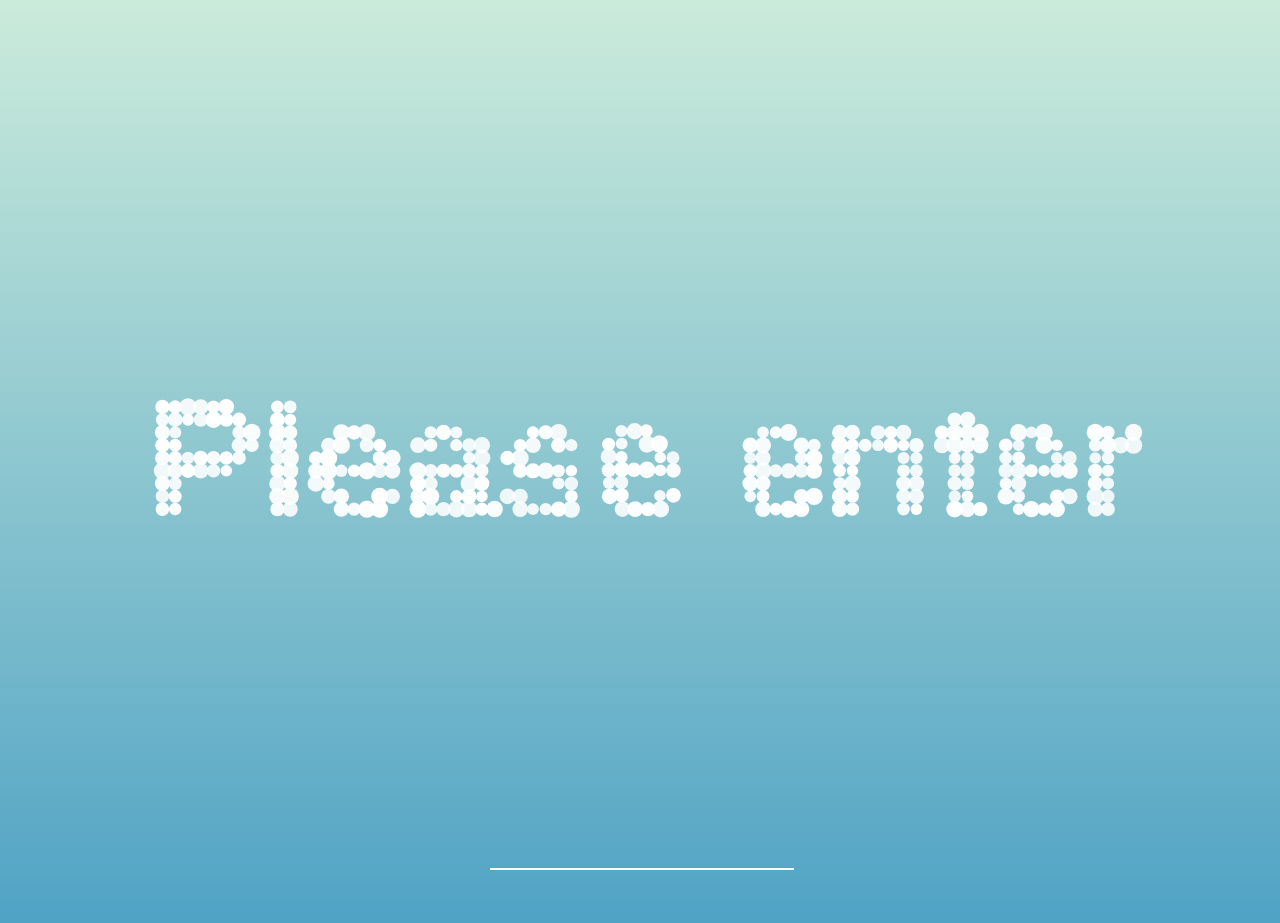
<file: index.html>
<!DOCTYPE html>
<html lang="en" >
<head>
  <meta charset="UTF-8">
  <title>Birdthday Intro</title>
  <link rel="stylesheet" href="https://public.codepenassets.com/css/normalize-5.0.0.min.css">
<link rel="stylesheet" href="./style.css">

</head>
<body>
<!-- partial:index.partial.html -->
<canvas class="canvas"></canvas>

<div class="help" disabled></div> 

<div class="ui">
  <input class="ui-input" type="text" />
  <span class="ui-return">↵</span>
</div>

<div class="overlay">
  <div class="tabs">
    <div class="tabs-labels"><span class="tabs-label">Commands</span><span class="tabs-label">Info</span><span class="tabs-label">Share</span></div>

    <div class="tabs-panels">
      <ul class="tabs-panel commands">
        <li class="commands-item"><span class="commands-item-title">Text</span><span class="commands-item-info" data-demo="Hello :)">Type anything</span><span class="commands-item-action">Demo</span></li>
        <li class="commands-item"><span class="commands-item-title">Countdown</span><span class="commands-item-info" data-demo="#countdown 10">#countdown<span class="commands-item-mode">number</span></span><span class="commands-item-action">Demo</span></li>
        <li class="commands-item"><span class="commands-item-title">Time</span><span class="commands-item-info" data-demo="#time">#time</span><span class="commands-item-action">Demo</span></li>
        <li class="commands-item"><span class="commands-item-title">Rectangle</span><span class="commands-item-info" data-demo="#rectangle 30x15">#rectangle<span class="commands-item-mode">width x height</span></span><span class="commands-item-action">Demo</span></li>
        <li class="commands-item"><span class="commands-item-title">Circle</span><span class="commands-item-info" data-demo="#circle 25">#circle<span class="commands-item-mode">diameter</span></span><span class="commands-item-action">Demo</span></li>

        <li class="commands-item commands-item--gap"><span class="commands-item-title">Animate</span><span class="commands-item-info" data-demo="The time is|#time|#countdown 3|#icon thumbs-up"><span class="commands-item-mode">command1</span>&nbsp;|<span class="commands-item-mode">command2</span></span><span class="commands-item-action">Demo</span></li>
      </ul>
    </div>
  </div>
</div>
<!-- partial -->
  <script  src="./script.js"></script>

</body>
</html>
</file>
<file: style.css>
body {
  font-family: "Avenir", "Helvetica Neue", Helvetica, Arial, sans-serif;
  background: #79a8ae;
  color: #666;
  font-size: 16px;
  line-height: 1.5em;
}

h1 {
  color: #111;
  margin: 0 0 12px 0;
  font-size: 24px;
  line-height: 1.5em;
}

p {
  margin: 0 0 10x 0;
}

a {
  color: #888;
  text-decoration: none;
  border-bottom: 1px solid #ccc;
}

a:hover {
  border-bottom-color: #888;
}

body,
.overlay {
  -webkit-perspective: 1000;
  -webkit-perspective-origin-y: 25%;
}

.body--ready {
  /* Ideas
  background: -webkit-linear-gradient(top, #e2b986 -10%, #241c35 140%);
  background: -webkit-linear-gradient(top, #c97369 -40%, #241c35 130%);
  background: -webkit-linear-gradient(top, #fac4c4 -10%, #606386 140%);
  background: -webkit-linear-gradient(top, #519ab0 0%, #414A6D 110%);
  background: -webkit-linear-gradient(top, rgb(129, 0, 170) 0%, rgb(43, 4, 114) 110%);
  background: -webkit-linear-gradient(top, rgb(163, 235, 189) 0%, rgb(16, 93, 145) 110%);
  background: -webkit-linear-gradient(top, rgb(165, 103, 189) 0%, rgb(75, 233, 214) 120%);
  */

  background: -webkit-linear-gradient(top, rgb(203, 235, 219) 0%, rgb(55, 148, 192) 120%);
  background: -moz-linear-gradient(top, rgb(203, 235, 219) 0%, rgb(55, 148, 192) 120%);
  background: -o-linear-gradient(top, rgb(203, 235, 219) 0%, rgb(55, 148, 192) 120%);
  background: -ms-linear-gradient(top, rgb(203, 235, 219) 0%, rgb(55, 148, 192) 120%);
  background: linear-gradient(top, rgb(203, 235, 219) 0%, rgb(55, 148, 192) 120%);
}

.body--ready .overlay {
  -webkit-transition: -webkit-transform 0.7s cubic-bezier(0.694, 0.0482, 0.335, 1),
                      opacity 0.7s cubic-bezier(0.694, 0.0482, 0.335, 1);
  -moz-transition: -moz-transform 0.7s cubic-bezier(0.694, 0.0482, 0.335, 1),
                      opacity 0.7s cubic-bezier(0.694, 0.0482, 0.335, 1);
  -ms-transition: -ms-transform 0.7s cubic-bezier(0.694, 0.0482, 0.335, 1),
                      opacity 0.7s cubic-bezier(0.694, 0.0482, 0.335, 1);
  -o-transition: -o-transform 0.7s cubic-bezier(0.694, 0.0482, 0.335, 1),
                      opacity 0.7s cubic-bezier(0.694, 0.0482, 0.335, 1);
  transition: transform 0.7s cubic-bezier(0.694, 0.0482, 0.335, 1),
                      opacity 0.7s cubic-bezier(0.694, 0.0482, 0.335, 1);
}


.ui {
  position: absolute;
  left: 50%;
  bottom: 5%;
  width: 300px;
  margin-left: -150px;
}

.ui-input {
  width: 100%;
  height: 50px;
  background: none;
  font-size: 24px;
  font-weight: bold;
  color: #fff;
  text-align: center;
  border: none;
  border-bottom: 2px solid white;
}

.ui-input:focus {
  outline: none;
  border: none;
  border-bottom: 2px solid white;
}

.ui-return {
  display: none;
  position: absolute;
  top: 20px;
  right: 0;
  padding: 3px 2px 0 2px;
  font-size: 10px;
  line-height: 10px;
  color: #fff;
  border: 1px solid #fff;
}

.ui--enter .ui-return {
  display: block;
}

.ui--wide {
  width: 76%;
  margin-left: 12%;
  left: 0;
}

.ui--wide .ui-return {
  right: -20px;
}

.help {
  position: absolute;
  top: 40px;
  right: 40px;
  width: 25px;
  height: 25px;
  text-align: center;
  font-size: 13px;
  line-height: 27px;
  font-weight: bold;
  cursor: pointer;
  color: #79a8ae;
  opacity: .9;

  -webkit-transition: opacity 0.1s cubic-bezier(0.694, 0.0482, 0.335, 1);
  -moz-transition: opacity 0.1s cubic-bezier(0.694, 0.0482, 0.335, 1);
  -ms-transition: opacity 0.1s cubic-bezier(0.694, 0.0482, 0.335, 1);
  -o-transition: opacity 0.1s cubic-bezier(0.694, 0.0482, 0.335, 1);
  transition: opacity 0.1s cubic-bezier(0.694, 0.0482, 0.335, 1);
}

.help:hover {
  opacity: 1;
}

.overlay {
  position: absolute;
  top: 50%;
  left: 50%;
  width: 550px;
  height: 490px;
  margin: -260px 0 0 -275px;
  opacity: 0;

  -webkit-transform: rotateY(90deg);
  -moz-transform: rotateY(90deg);
  -ms-transform: rotateY(90deg);
  -o-transform: rotateY(90deg);
  transform: rotateY(90deg);
}

.overlay--visible {
  opacity: 1;

  -webkit-transform: rotateY(0);
  -moz-transform: rotateY(0);
  -ms-transform: rotateY(0);
  -o-transform: rotateY(0);
  transform: rotateY(0);
}

.ui-share,
.ui-details {
  opacity: .9;
  background: #fff;
  z-index: 2;
}

.ui-details-content,
.ui-share-content {
  padding: 100px 50px;
}

.commands {
  margin: 0;
  padding: 0;
  list-style: none;
  cursor: pointer;
}

.commands-item {
  font-size: 12px;
  line-height: 22px;
  font-weight: bold;
  text-transform: uppercase;
  letter-spacing: 1px;
  padding: 20px;
  background: #fff;
  margin-top: 1px;
  color: #333;
  opacity: .9;

  -webkit-transition: -webkit-transform 0.7s cubic-bezier(0.694, 0.0482, 0.335, 1),
                      opacity 0.1s cubic-bezier(0.694, 0.0482, 0.335, 1);
  -moz-transition: -moz-transform 0.1s cubic-bezier(0.694, 0.0482, 0.335, 1),
                      opacity 0.1s cubic-bezier(0.694, 0.0482, 0.335, 1);
  -ms-transition: -ms-transform 0.1s cubic-bezier(0.694, 0.0482, 0.335, 1),
                      opacity 0.1s cubic-bezier(0.694, 0.0482, 0.335, 1);
  -o-transition: -o-transform 0.1s cubic-bezier(0.694, 0.0482, 0.335, 1),
                      opacity 0.1s cubic-bezier(0.694, 0.0482, 0.335, 1);
  transition: transform 0.1s cubic-bezier(0.694, 0.0482, 0.335, 1),
                      opacity 0.1s cubic-bezier(0.694, 0.0482, 0.335, 1);
}

.commands-item--gap {
  margin-top: 9px;
}

.commands-item:hover {
  opacity: 1;
}

.commands-item:hover .commands-item-action {
  background: #333;
}

.commands-item a {
  display: inline-block;
}

.commands-item-mode {
  display: inline-block;
  margin-left: 3px;
  font-style: italic;
  color: #ccc;
}

.commands-item-title {
  display: inline-block;
  width: 150px;
}

.commands-item-info {
  display: inline-block;
  width: 300px;
  font-size: 14px;
  text-transform: none;
  letter-spacing: 0;
  font-weight: normal;
  color: #aaa;
}

.commands-item-action {
  display: inline-block;
  float: right;
  margin-top: 3px;
  text-transform: uppercase;
  font-size: 10px;
  line-height: 10px;
  color: #fff;
  background: #90c9d1;
  padding: 5px 10px 4px 10px;
  border-radius: 3px;
}

.commands-item:first-child {
  margin-top: 0;
}

.twitter-share {
  position: absolute;
  top: 4px;
  right: 20px;
}


.tabs-labels {
  margin-bottom: 9px;
}

.tabs-label {
  display: inline-block;
  background: #fff;
  padding: 10px 20px;
  font-size: 12px;
  line-height: 22px;
  font-weight: bold;
  text-transform: uppercase;
  letter-spacing: 1px;
  color: #333;
  opacity: .5;
  cursor: pointer;
  margin-right: 2px;

  -webkit-transition: opacity 0.1s cubic-bezier(0.694, 0.0482, 0.335, 1);
  -moz-transition: opacity 0.1s cubic-bezier(0.694, 0.0482, 0.335, 1);
  -ms-transition: opacity 0.1s cubic-bezier(0.694, 0.0482, 0.335, 1);
  -o-transition: opacity 0.1s cubic-bezier(0.694, 0.0482, 0.335, 1);
  transition: opacity 0.1s cubic-bezier(0.694, 0.0482, 0.335, 1);
}

.tabs-label:hover {
  opacity: .9;
}

.tabs-label--active {
  opacity: .9;
}

.tabs-panel {
  display: none;
}

.tabs-panel--active {
  display: block;
}

.tab-panel {
  position: absolute;
  top: 0;
  left: 0;
  width: 100%;
}

.touch .ui-input {
  display: none;
}
</file>
